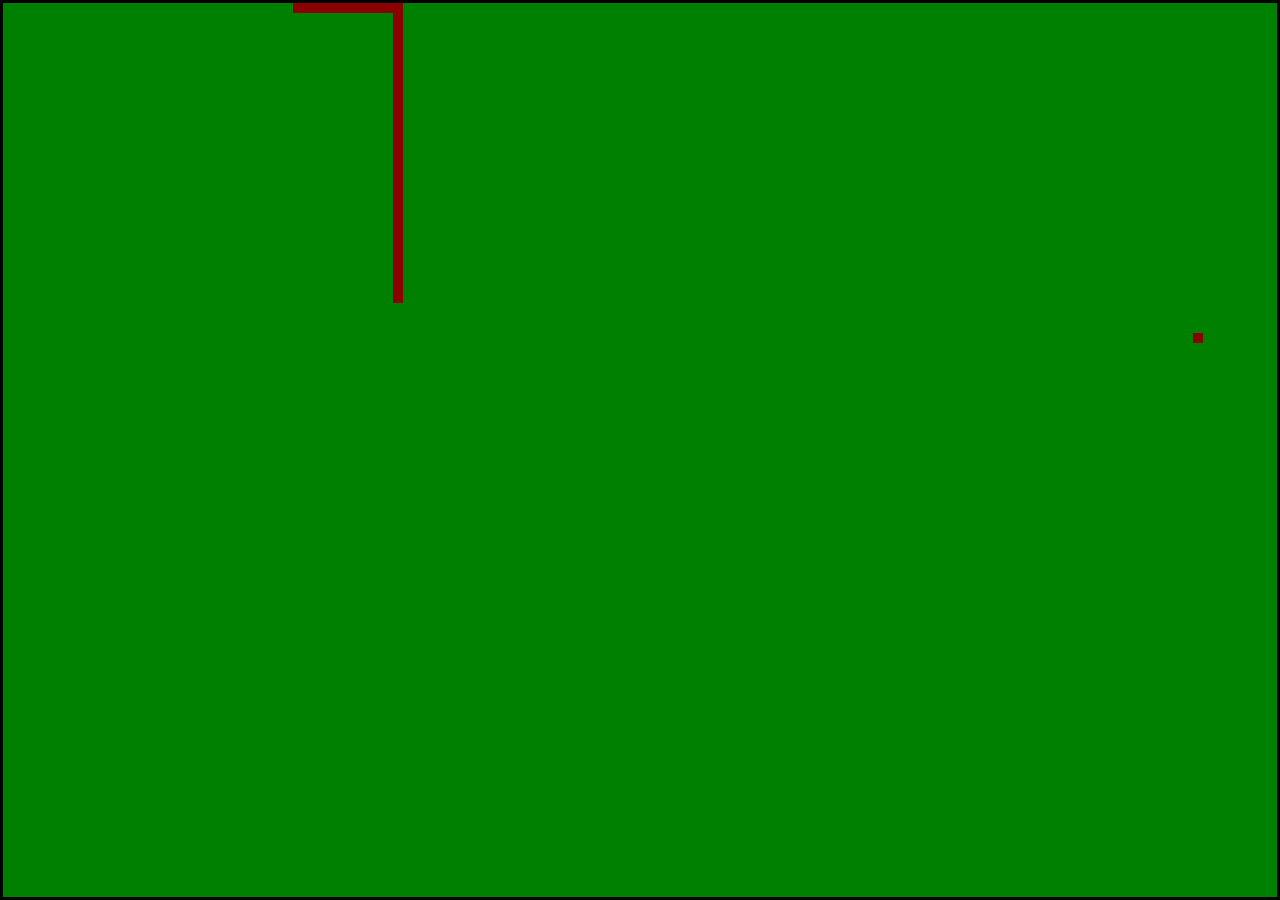
<file: public_html/index.html>
<!DOCTYPE html>
<!--
To change this license header, choose License Headers in Project Properties.
To change this template file, choose Tools | Templates
and open the template in the editor.
-->
<html>
    <head>
        <title>Nathan Lopez-Snake JS</title>
        <meta charset="UTF-8">
        <meta name="viewport" content="width=device-width, initial-scale=1.0">
        <link rel="stylesheet" type="text/css" href="css/style.css">
    </head>
    <body>
        <canvas id="game-screen"></canvas>
        
        <script  src="js/snake.js"></script>
    </body>
</html>
</file>
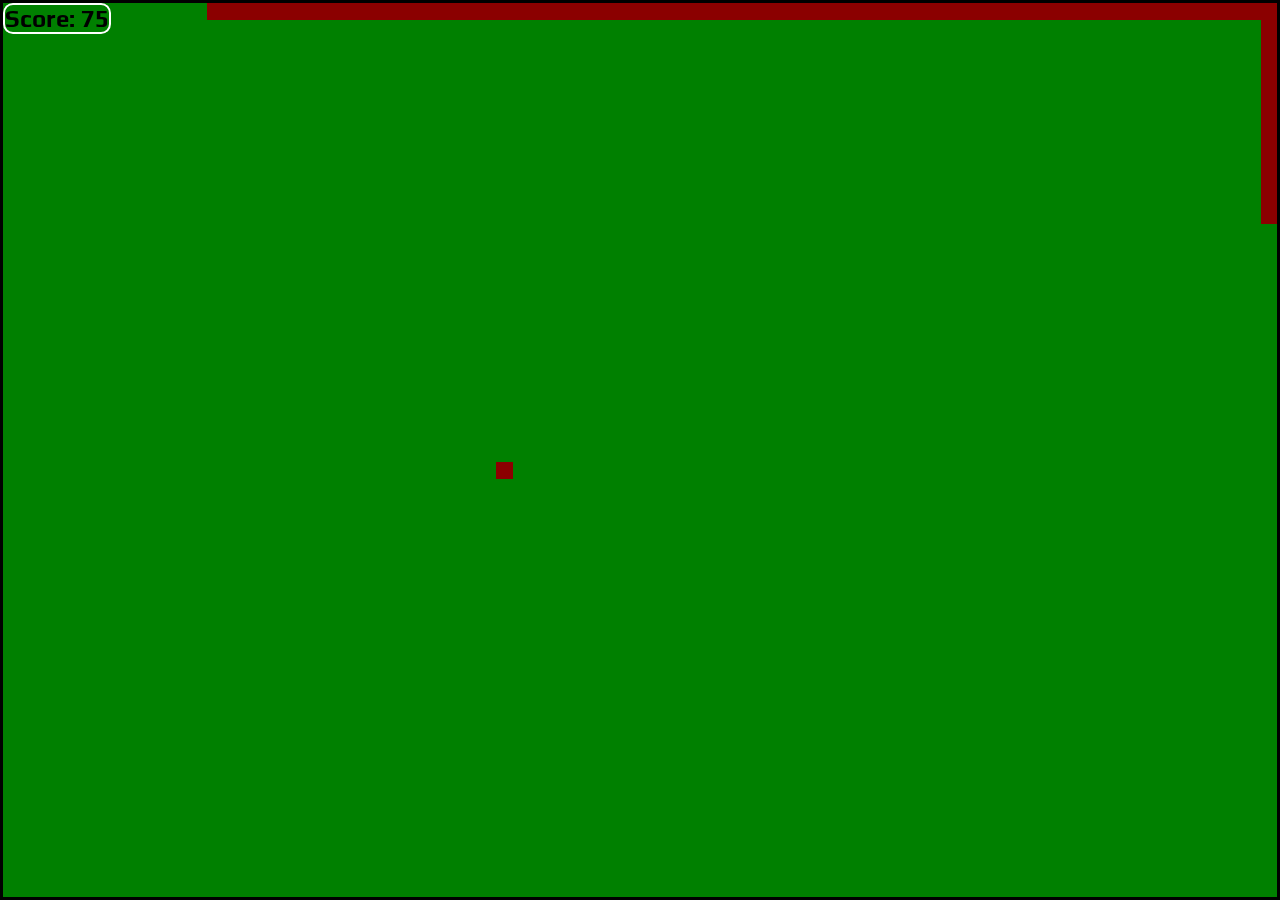
<file: public_html/easy.html>
<!DOCTYPE html>
<!--
To change this license header, choose License Headers in Project Properties.
To change this template file, choose Tools | Templates
and open the template in the editor.
-->
<html>
    <head>
        <title>TODO supply a title</title>
        <meta charset="UTF-8">
        <meta name="viewport" content="width=device-width, initial-scale=1.0">
        <link rel="stylesheet" type="text/css" href="css/style.css">
        <link href='http://fonts.googleapis.com/css?family=Play' rel='stylesheet' type='text/css'>
    </head>
    <body>
        <section id="PLAYHUD">
            <h2 id="scoreboard"></h2>
        </section>
        <canvas id="game-screen"></canvas>
        <script type="text/javascript">
            var snake;
            var snakeLength;
            var snakeSize;
            var snakeDirection;

            var food;

            var context;
            var screenWidth;
            var screenHeight;

            var gameState;
            var scoreboard;

            gameInitialize();
            snakeInitialize();
            foodInitialize();
            setInterval(gameLoop, 50);


            function gameInitialize() {
                var canvas = document.getElementById("game-screen");
                context = canvas.getContext("2d");

                screenWidth = window.innerWidth - 6;
                screenHeight = window.innerHeight - 6;

                canvas.width = screenWidth;
                canvas.height = screenHeight;

                document.addEventListener("keydown", keyboardHandler);

                scoreboard = document.getElementById("scoreboard");

                setState("PLAY");
            }

            function gameLoop() {
                gameDraw();
                drawScoreboard();
                if (gameState == "PLAY") {
                    snakeUpdate();
                    snakeDraw();
                    foodDraw();
                }
            }


            function gameDraw() {
                context.fillStyle = "green";
                context.fillRect(0, 0, screenWidth, screenHeight);

            }

            function snakeInitialize() {
                snake = [];
                snakeLength = 75;
                snakeSize = 17;
                snakeDirection = "down";

                for (var index = snakeLength - 1; index >= 0; index--) {
                    snake.push({
                        x: index,
                        y: 0
                    });
                }
            }

            function snakeDraw() {
                for (var index = 0; index < snake.length; index++) {
                    context.fillStyle = "darkred";
                    context.fillRect(snake[index].x * snakeSize, snake[index].y * snakeSize, snakeSize, snakeSize);
                }

            }

            function snakeUpdate() {
                var snakeHeadX = snake[0].x;
                var snakeHeadY = snake[0].y;

                checkFoodCollisions(snakeHeadX, snakeHeadY);
                checkWallCollisions(snakeHeadX, snakeHeadY);

                if (snakeDirection == "down") {
                    snakeHeadY++;
                }
                else if (snakeDirection == "right") {
                    snakeHeadX++;
                }

                if (snakeDirection == "up") {
                    snakeHeadY--;
                }
                else if (snakeDirection == "left") {
                    snakeHeadX--;
                }

                var snakeTail = snake.pop();
                snakeTail.x = snakeHeadX;
                snakeTail.y = snakeHeadY;
                snake.unshift(snakeTail);
            }

            function foodInitialize() {
                food = {
                    x: 0,
                    y: 0
                };
                setFoodPostition();
            }

            function foodDraw() {
                context.fillstyle = "darkred";
                context.fillRect(food.x * snakeSize, food.y * snakeSize, snakeSize, snakeSize);
            }


            function setFoodPostition() {
                var randomX = Math.floor(Math.random() * screenWidth);
                var randomY = Math.floor(Math.random() * screenHeight);

                food.x = Math.floor(randomX / snakeSize);
                food.y = Math.floor(randomY / snakeSize);
            }

            function keyboardHandler(event) {
                console.log(event);

                if (event.keyCode == "39" && snakeDirection != "left") {
                    snakeDirection = "right";
                }
                else if (event.keyCode == "40" && snakeDirection != "up") {
                    snakeDirection = "down";
                }
                if (event.keyCode == "38" && snakeDirection != "down") {
                    snakeDirection = "up";
                }
                else if (event.keyCode == "37" && snakeDirection != "right") {
                    snakeDirection = "left";
                }
            }

            function setFoodPosition() {
                var randomX = Math.floor(Math.random() * screenWidth);
                var randomY = Math.floor(Math.random() * screenHeight);

                food.x = Math.floor(randomX / snakeSize);
                food.y = Math.floor(randomY / snakeSize);
            }
            /*-------------------------------------------------------
             * Input Functions
             * ------------------------------------------------------
             */
            function keyboardHandler(event) {
                console.log(event);

                if (event.keyCode == "39" && snakeDirection !== "left") {
                    snakeDirection = "right";
                }
                else if (event.keyCode == "40" && snakeDirection !== "up") {
                    snakeDirection = "down";
                }

                if (event.keyCode == "37" && snakeDirection !== "right") {
                    snakeDirection = "left";
                }
                else if (event.keyCode == "38" && snakeDirection !== "down") {
                    snakeDirection = "up";
                }

            }
            /*---------------------------------------------------
             * Collision Handling
             * -------------------------------------------
             */
            function checkFoodCollisions(snakeHeadX, snakeHeadY) {
                console.log("foodCollision");
                if (snakeHeadX == food.x && snakeHeadY == food.y) {
                    snake.push({
                        x: 0,
                        y: 0
                    });
                    snakeLength++;

                    var randomX = Math.floor(Math.random() * screenWidth);
                    var randomY = Math.floor(Math.random() * screenHeight);

                    food.x = Math.floor(randomX / snakeSize);
                    food.y = Math.floor(randomY / snakeSize);
                }
            }

            function checkWallCollisions(snakeHeadX, snakeHeadY) {
                if (snakeHeadX * snakeSize >= screenWidth || snakeHeadX * snakeSize < 0) {
                    setState("GAME OVER");
                }
                if (snakeHeadY * snakeSize >= screenHeight || snakeHeadY * snakeSize < 0) {
                    setState("GAME OVER");
                }
            }

            /*----------------------------------------------
             *Game State Hanling 
             * ----------------------------------------------
             */

            function setState(state) {
                gameState = state;


            }

            function drawScoreboard() {
                scoreboard.innerHTML = "Score: " + snakeLength;
            }

        </script>
    </body>
</html>
</file>
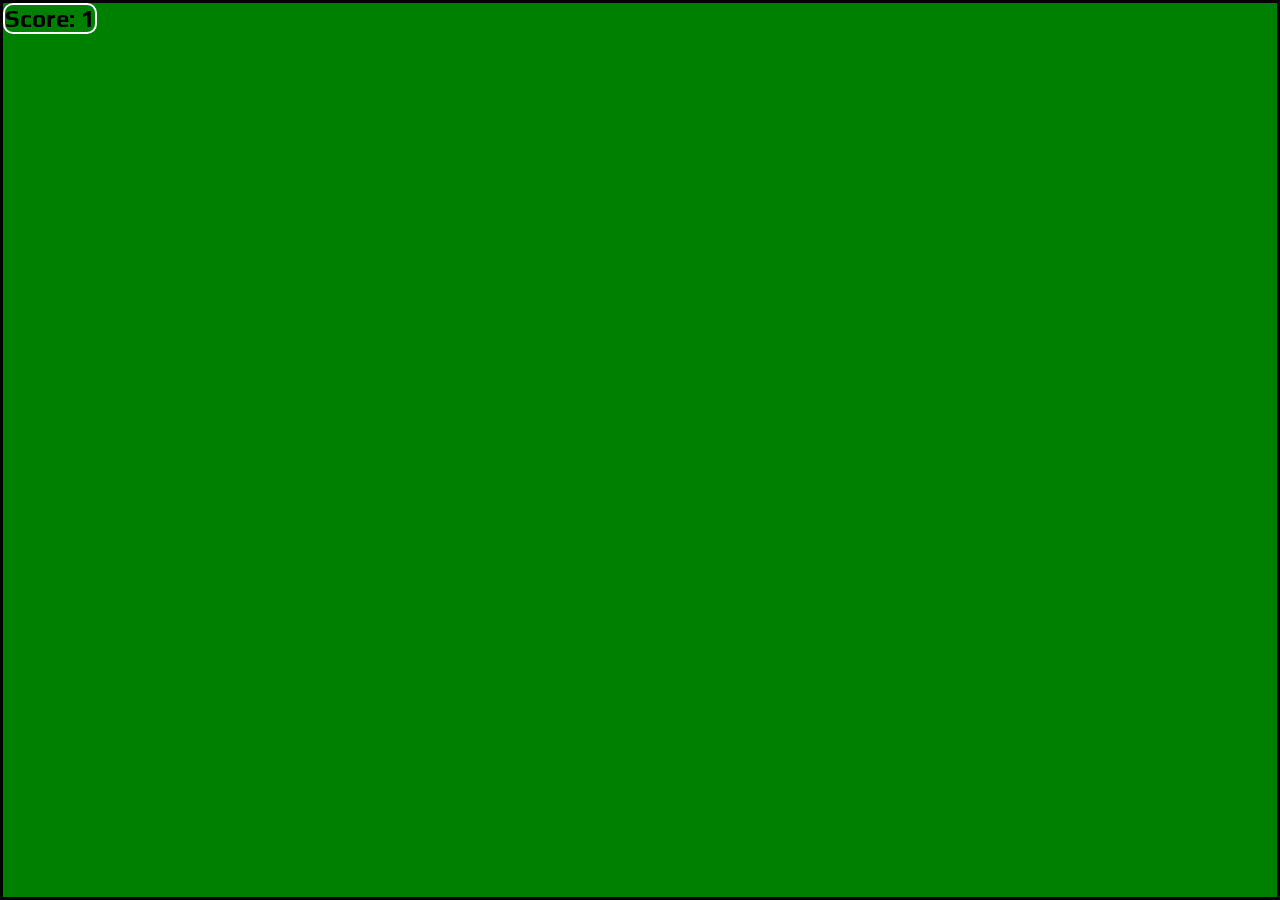
<file: public_html/Hard.html>
<html>
    <head>
        <title>Snake-Hard</title>
        <meta charset="UTF-8">
        <meta name="viewport" content="width=device-width, initial-scale=1.0">
        <link rel="stylesheet" type="text/css" href="css/style.css">
        <link href='http://fonts.googleapis.com/css?family=Play' rel='stylesheet' type='text/css'>
    </head>
    <body>
        <section id="PLAYHUD">
        <h2 id="scoreboard"></h2>
        </section>
        <canvas id="game-screen"></canvas>
        <script type="text/javascript">
var snake;
var snakeLength;      
var snakeSize; 
var snakeDirection;

var food;

var context;
var screenWidth;
var screenHeight;

var gameState;
var scoreboard;

gameInitialize();
snakeInitialize();
foodInitialize(); 
setInterval(gameLoop, 10);


function gameInitialize() {
    var canvas = document.getElementById("game-screen");
    context = canvas.getContext("2d");
    
    screenWidth = window.innerWidth - 6;
    screenHeight = window.innerHeight - 6;
    
    canvas.width = screenWidth;
    canvas.height = screenHeight;
    
    document.addEventListener("keydown", keyboardHandler);
    
    scoreboard = document.getElementById("scoreboard");

        setState("PLAY");
    }

    function gameLoop() {
        gameDraw();
        drawScoreboard();
        if (gameState == "PLAY") {
            snakeUpdate();
            snakeDraw();
            foodDraw();
        }
    }


    function gameDraw() {
        context.fillStyle = "green";
        context.fillRect(0, 0, screenWidth, screenHeight);

    }

    function snakeInitialize() {
        snake = [];
        snakeLength = 1;
        snakeSize = 17;
        snakeDirection = "down";

        for (var index = snakeLength - 1; index >= 0; index--) {
            snake.push({
                x: index,
                y: 0
            });
        }
    }

    function snakeDraw() {
        for (var index = 0; index < snake.length; index++) {
            context.fillStyle = "darkred";
            context.fillRect(snake[index].x * snakeSize, snake[index].y * snakeSize, snakeSize, snakeSize);
        }

    }

    function snakeUpdate() {
        var snakeHeadX = snake[0].x;
        var snakeHeadY = snake[0].y;

        checkFoodCollisions(snakeHeadX, snakeHeadY);
        checkWallCollisions(snakeHeadX, snakeHeadY);

        if (snakeDirection == "down") {
            snakeHeadY++;
        }
        else if (snakeDirection == "right") {
            snakeHeadX++;
        }

        if (snakeDirection == "up") {
            snakeHeadY--;
        }
        else if (snakeDirection == "left") {
            snakeHeadX--;
        }

        var snakeTail = snake.pop();
        snakeTail.x = snakeHeadX;
        snakeTail.y = snakeHeadY;
        snake.unshift(snakeTail);
    }

    function foodInitialize() {
        food = {
            x: 0,
            y: 0
        };
        setFoodPostition();
    }

    function foodDraw() {
        context.fillstyle = "darkred";
        context.fillRect(food.x * snakeSize, food.y * snakeSize, snakeSize, snakeSize);
    }


    function setFoodPostition() {
        var randomX = Math.floor(Math.random() * screenWidth);
        var randomY = Math.floor(Math.random() * screenHeight);

        food.x = Math.floor(randomX / snakeSize);
        food.y = Math.floor(randomY / snakeSize);
    }

    function keyboardHandler(event) {
        console.log(event);

        if (event.keyCode == "39" && snakeDirection != "left") {
            snakeDirection = "right";
        }
        else if (event.keyCode == "40" && snakeDirection != "up") {
            snakeDirection = "down";
        }
        if (event.keyCode == "38" && snakeDirection != "down") {
            snakeDirection = "up";
        }
        else if (event.keyCode == "37" && snakeDirection != "right") {
            snakeDirection = "left";
        }
    }

    function setFoodPosition() {
        var randomX = Math.floor(Math.random() * screenWidth);
        var randomY = Math.floor(Math.random() * screenHeight);

        food.x = Math.floor(randomX / snakeSize);
        food.y = Math.floor(randomY / snakeSize);
    }
    /*-------------------------------------------------------
     * Input Functions
     * ------------------------------------------------------
     */
    function keyboardHandler(event) {
        console.log(event);

        if (event.keyCode == "39" && snakeDirection !== "left") {
            snakeDirection = "right";
        }
        else if (event.keyCode == "40" && snakeDirection !== "up") {
            snakeDirection = "down";
        }

        if (event.keyCode == "37" && snakeDirection !== "right") {
            snakeDirection = "left";
        }
        else if (event.keyCode == "38" && snakeDirection !== "down") {
            snakeDirection = "up";
        }

    }
    /*---------------------------------------------------
     * Collision Handling
     * -------------------------------------------
     */
    function checkFoodCollisions(snakeHeadX, snakeHeadY) {
        console.log("foodCollision");
        if (snakeHeadX == food.x && snakeHeadY == food.y) {
            snake.push({
                x: 0,
                y: 0
            });
            snakeLength++;

            var randomX = Math.floor(Math.random() * screenWidth);
            var randomY = Math.floor(Math.random() * screenHeight);

            food.x = Math.floor(randomX / snakeSize);
            food.y = Math.floor(randomY / snakeSize);
        }
    }

    function checkWallCollisions(snakeHeadX, snakeHeadY) {
        if (snakeHeadX * snakeSize >= screenWidth || snakeHeadX * snakeSize < 0) {
            setState("GAME OVER");
        }
        if (snakeHeadY * snakeSize >= screenHeight || snakeHeadY * snakeSize < 0) {
            setState("GAME OVER");
        }
    }

    /*----------------------------------------------
     *Game State Hanling 
     * ----------------------------------------------
     */

    function setState(state) {
        gameState = state;


    }

    function drawScoreboard() {
        scoreboard.innerHTML = "Score: " + snakeLength;
    }

        </script>
    </body>
</html>
</file>
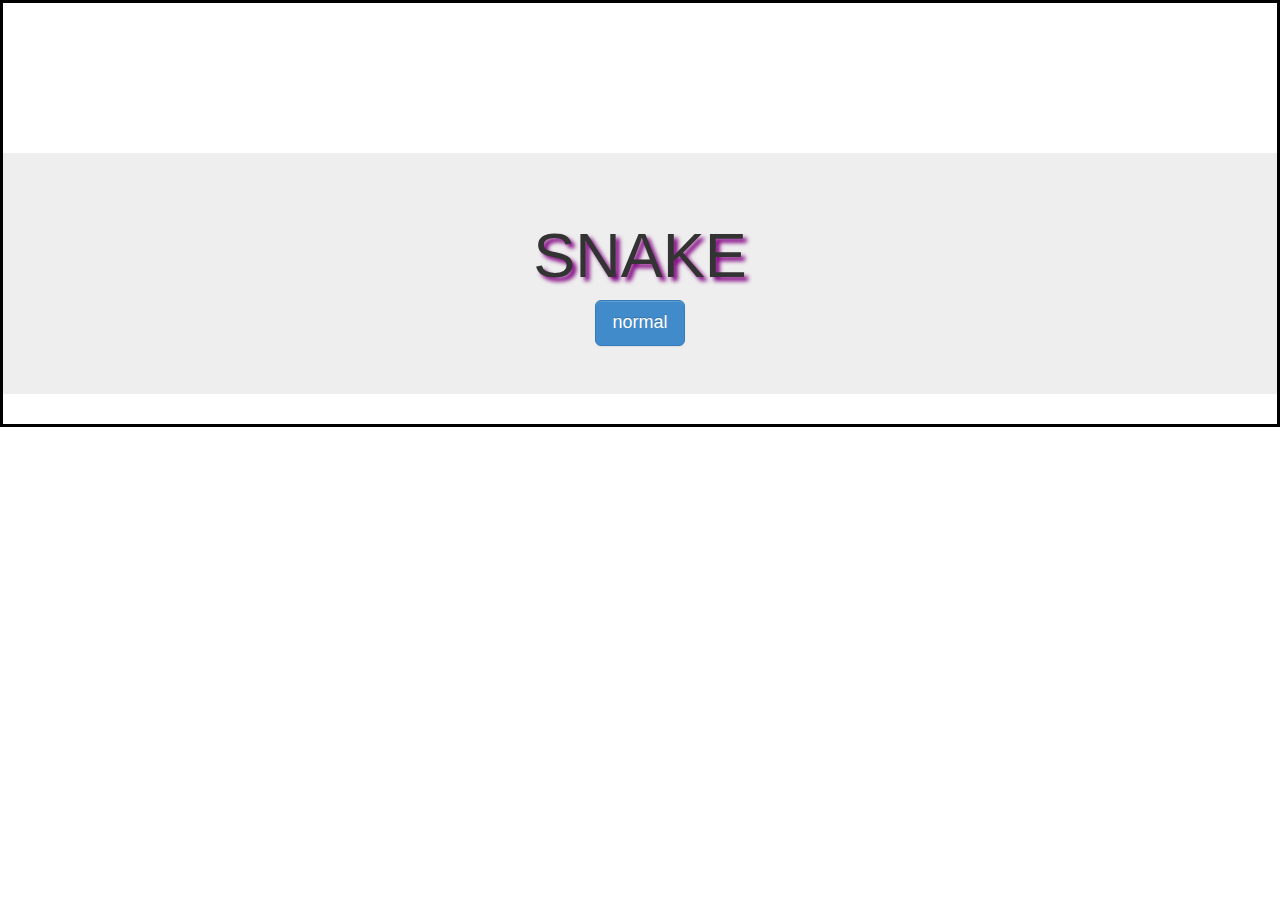
<file: public_html/index_1.html>
<!DOCTYPE html>
<!--
To change this license header, choose License Headers in Project Properties.
To change this template file, choose Tools | Templates
and open the template in the editor.
-->
<html>
    <head>
        <title>Nathan Lopez-Snake JS</title>
        <meta charset="UTF-8">
        <meta name="viewport" content="width=device-width, initial-scale=1.0">
        <link rel="stylesheet" type="text/css" href="css/style.css">
        <link type="text/css" rel="stylesheet" href="css/bootstrap-theme.css">
        <link type="text/css" rel="stylesheet" href="css/bootstrap.css">
    </head>
    <body>
        <canvas id="game-screen"></canvas>
        <div class="jumbotron">
            <h1>SNAKE</h1>
            <div class="btn-group">
                <a href="normal.html" class="btn btn-primary btn-lg btn-block">normal</a>
            </div>
        </div>
    </body>
</html>
</file>
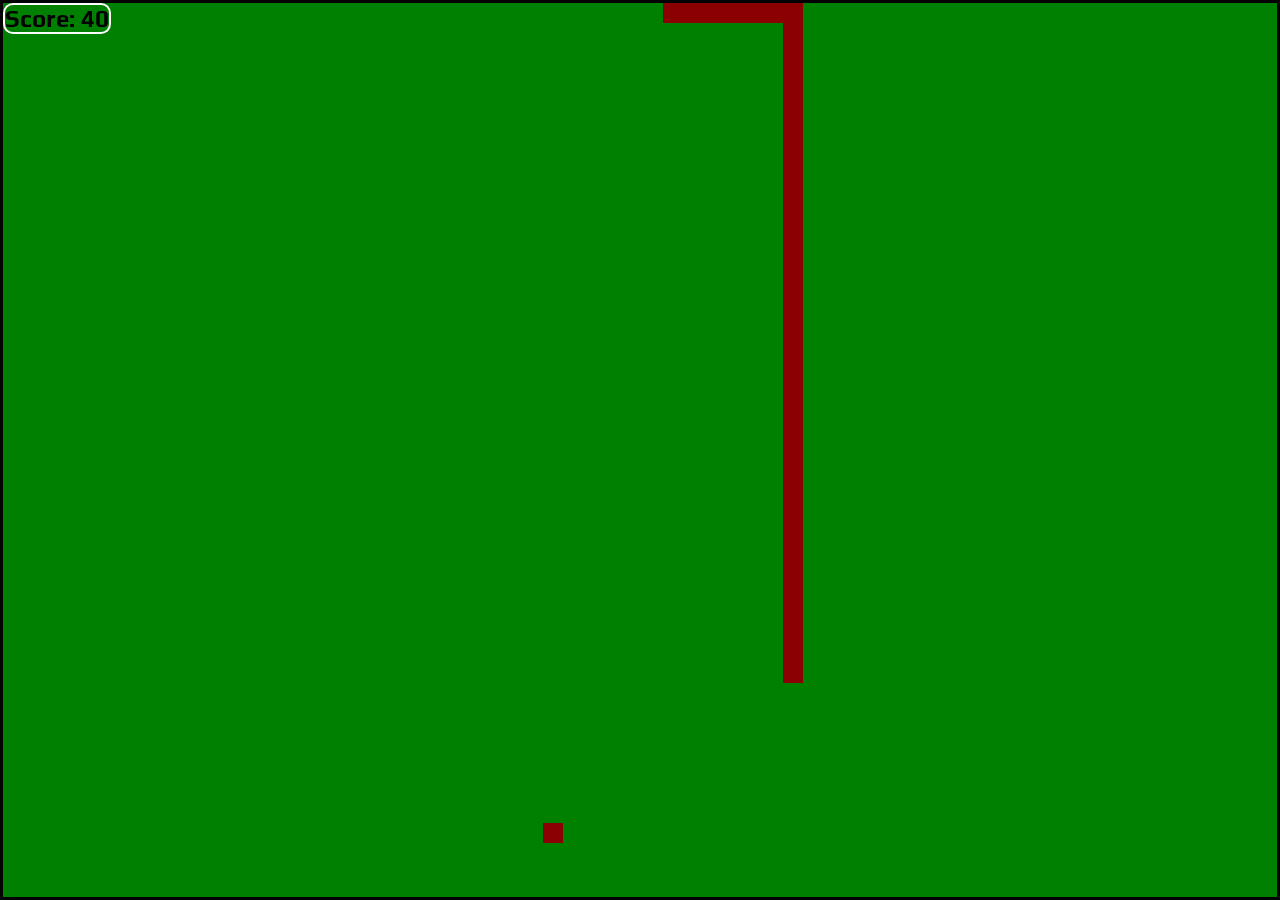
<file: public_html/normal.html>
<html>
    <head>
        <title>Snake-Normal</title>
        <meta charset="UTF-8">
        <meta name="viewport" content="width=device-width, initial-scale=1.0">
        <link rel="stylesheet" type="text/css" href="css/style.css">
        <link href='http://fonts.googleapis.com/css?family=Play' rel='stylesheet' type='text/css'>
    </head>
    <body>
        <section id="PLAYHUD">
        <h2 id="scoreboard"></h2>
        </section>
        <canvas id="game-screen"></canvas> 
        <script type="text/javascript">
var snake;
var snakeLength;      
var snakeSize; 
var snakeDirection;

var food;

var context;
var screenWidth;
var screenHeight;

var gameState;
var scoreboard;

gameInitialize();
snakeInitialize();
foodInitialize(); 
setInterval(gameLoop, 20);  


function gameInitialize() {
    var canvas = document.getElementById("game-screen");
    context = canvas.getContext("2d");
    
    screenWidth = window.innerWidth - 6;
    screenHeight = window.innerHeight - 6;
    
    canvas.width = screenWidth;
    canvas.height = screenHeight;
    
    document.addEventListener("keydown", keyboardHandler);
    
    scoreboard = document.getElementById("scoreboard");

        setState("PLAY");
    }

    function gameLoop() {
        gameDraw();
        drawScoreboard();
        if (gameState == "PLAY") {
            snakeUpdate();
            snakeDraw();
            foodDraw();
        }
    }


    function gameDraw() {
        context.fillStyle = "green";
        context.fillRect(0, 0, screenWidth, screenHeight);

    }

    function snakeInitialize() {
        snake = [];
        snakeLength = 40;
        snakeSize = 20;
        snakeDirection = "down";

        for (var index = snakeLength - 1; index >= 0; index--) {
            snake.push({
                x: index,
                y: 0
            });
        }
    }

    function snakeDraw() {
        for (var index = 0; index < snake.length; index++) {
            context.fillStyle = "darkred";
            context.fillRect(snake[index].x * snakeSize, snake[index].y * snakeSize, snakeSize, snakeSize);
        }

    }

    function snakeUpdate() {
        var snakeHeadX = snake[0].x;
        var snakeHeadY = snake[0].y;

        checkFoodCollisions(snakeHeadX, snakeHeadY);
        checkWallCollisions(snakeHeadX, snakeHeadY);

        if (snakeDirection == "down") {
            snakeHeadY++;
        }
        else if (snakeDirection == "right") {
            snakeHeadX++;
        }

        if (snakeDirection == "up") {
            snakeHeadY--;
        }
        else if (snakeDirection == "left") {
            snakeHeadX--;
        }

        var snakeTail = snake.pop();
        snakeTail.x = snakeHeadX;
        snakeTail.y = snakeHeadY;
        snake.unshift(snakeTail);
    }

    function foodInitialize() {
        food = {
            x: 0,
            y: 0
        };
        setFoodPostition();
    }

    function foodDraw() {
        context.fillstyle = "darkred";
        context.fillRect(food.x * snakeSize, food.y * snakeSize, snakeSize, snakeSize);
    }


    function setFoodPostition() {
        var randomX = Math.floor(Math.random() * screenWidth);
        var randomY = Math.floor(Math.random() * screenHeight);

        food.x = Math.floor(randomX / snakeSize);
        food.y = Math.floor(randomY / snakeSize);
    }

    function keyboardHandler(event) {
        console.log(event);

        if (event.keyCode == "39" && snakeDirection != "left") {
            snakeDirection = "right";
        }
        else if (event.keyCode == "40" && snakeDirection != "up") {
            snakeDirection = "down";
        }
        if (event.keyCode == "38" && snakeDirection != "down") {
            snakeDirection = "up";
        }
        else if (event.keyCode == "37" && snakeDirection != "right") {
            snakeDirection = "left";
        }
    }

    function setFoodPosition() {
        var randomX = Math.floor(Math.random() * screenWidth);
        var randomY = Math.floor(Math.random() * screenHeight);

        food.x = Math.floor(randomX / snakeSize);
        food.y = Math.floor(randomY / snakeSize);
    }
    /*-------------------------------------------------------
     * Input Functions
     * ------------------------------------------------------
     */
    function keyboardHandler(event) {
        console.log(event);

        if (event.keyCode == "39" && snakeDirection !== "left") {
            snakeDirection = "right";
        }
        else if (event.keyCode == "40" && snakeDirection !== "up") {
            snakeDirection = "down";
        }

        if (event.keyCode == "37" && snakeDirection !== "right") {
            snakeDirection = "left";
        }
        else if (event.keyCode == "38" && snakeDirection !== "down") {
            snakeDirection = "up";
        }

    }
    /*---------------------------------------------------
     * Collision Handling
     * -------------------------------------------
     */
    function checkFoodCollisions(snakeHeadX, snakeHeadY) {
        console.log("foodCollision");
        if (snakeHeadX == food.x && snakeHeadY == food.y) {
            snake.push({
                x: 0,
                y: 0
            });
            snakeLength++;

            var randomX = Math.floor(Math.random() * screenWidth);
            var randomY = Math.floor(Math.random() * screenHeight);

            food.x = Math.floor(randomX / snakeSize);
            food.y = Math.floor(randomY / snakeSize);
        }
    }

    function checkWallCollisions(snakeHeadX, snakeHeadY) {
        if (snakeHeadX * snakeSize >= screenWidth || snakeHeadX * snakeSize < 0) {
            setState("GAME OVER");
        }
        if (snakeHeadY * snakeSize >= screenHeight || snakeHeadY * snakeSize < 0) {
            setState("GAME OVER");
        }
    }

    /*----------------------------------------------
     *Game State Hanling 
     * ----------------------------------------------
     */

    function setState(state) {
        gameState = state;


    }

    function drawScoreboard() {
        scoreboard.innerHTML = "Score: " + snakeLength;
    }

        </script>
    </body>
</html>
</file>
<file: public_html/css/style.css>
body{
    margin: 0px;
    padding: 0px;
    border: black solid 3px;
}

#game-screen{
    display: block;
}

.jumbotron{
    padding-top: 0px; 
    text-align: center;
    text-shadow: 4px 4px 4px purple;
    font-family: 'Play', sans-serif;
}


#scoreboard {
    margin: 0px;
    border: 2px solid white;
    border-radius: 10px;
    position: absolute;
    font-family: 'Play', sans-serif;
}

#gameover {
    position: absolute;
    visibility: hidden; 

    h1, h2{
        font-family: 'Play', sans-serif;
    }
</file>
